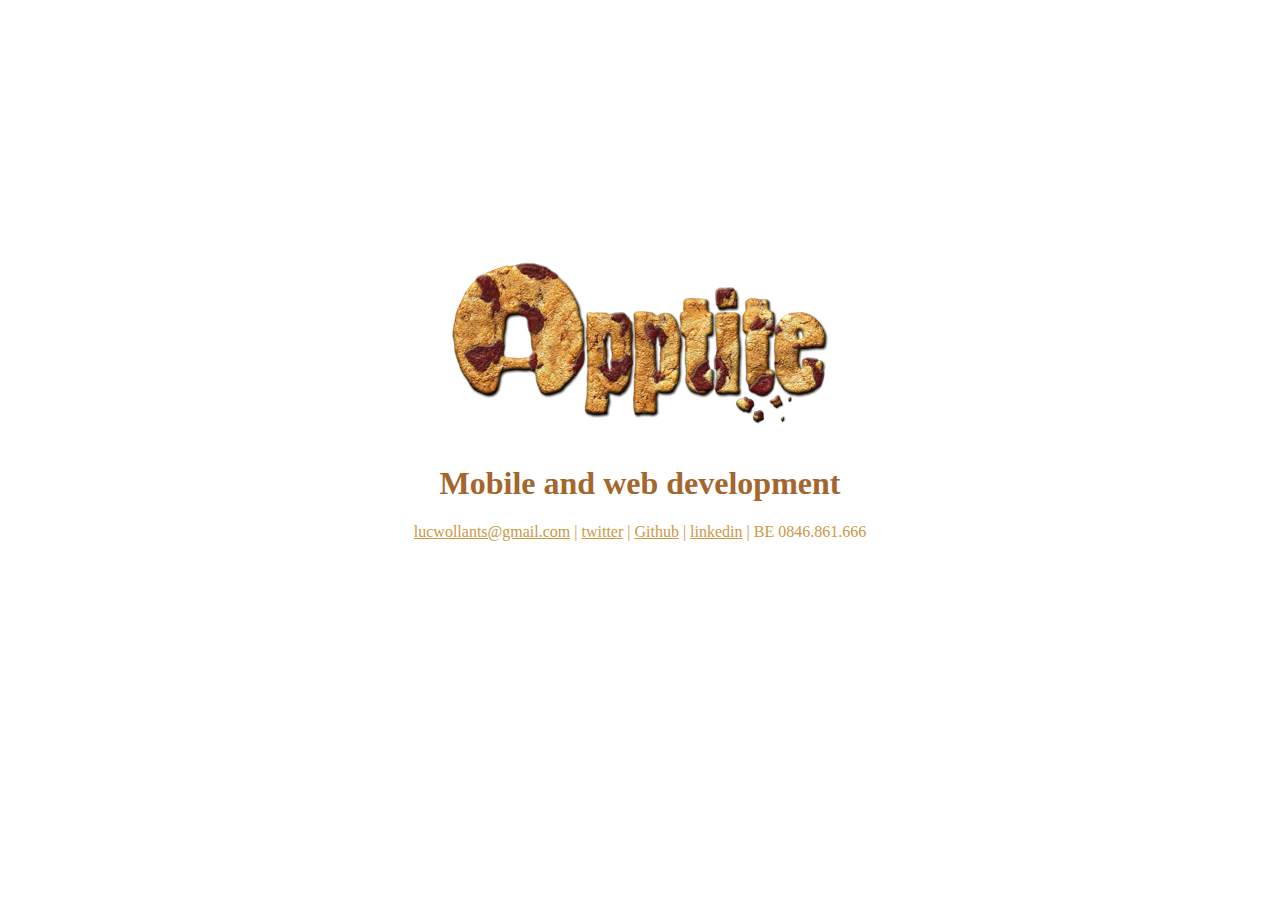
<file: index.html>
<!DOCTYPE html>
<html>
	<head>
		<meta charset="UTF-8">
		<title>apptite - Home</title>
		<link href="styles/apptite.css" rel="stylesheet" type="text/css">
	</head>
	<body>

	<div class="outer">
		<div class="middle">
			<div class="inner">

				<header>
					<div id="logo" class="center"></div>
				</header>

				<section>
					<h1 class="center">Mobile and web development</h1>
					<p class="center">
						<a href="mailto:lucwollants@gmail.com">lucwollants@gmail.com</a> |
						<a href="https://twitter.com/lucwollants" target="_blank">twitter</a> |
						<a href="https://www.github.com/lucwollants" target="_blank">Github</a> |
						<a href="https://www.linkedin.com/in/lucwollants/" target="_blank">linkedin</a> |
						BE 0846.861.666
					</p>
				</section>

			</div>
		</div>
	</div>

	</body>
</html>
</file>
<file: styles/apptite.css>
html, body {
	margin: 0;
	padding: 0;
}

h1 {
	color: #a4662d;
}

a, p {
	color: #cc9845;
}

.outer {
	display: table;
	position: absolute;
	height: 100%;
	width: 100%;
}

.middle {
	display: table-cell;
	vertical-align: middle;
}

.inner {
	margin-left: auto;
	margin-right: auto;
	margin-top: -100px;
	width: 100%;
}

.center {
	margin-left: auto;
	margin-right: auto;
	text-align: center;
}

.pinecone {
	color: #6b5a4e;
}

.espresso {
	color: #631c18;
}

.paarl {
	color: #a4662d;
}

.tussock {
	color: #cc9845;
}

#logo {
	background-image: url('../images/logo.png');
	height: 200px;
	width: 400px;
}
</file>
